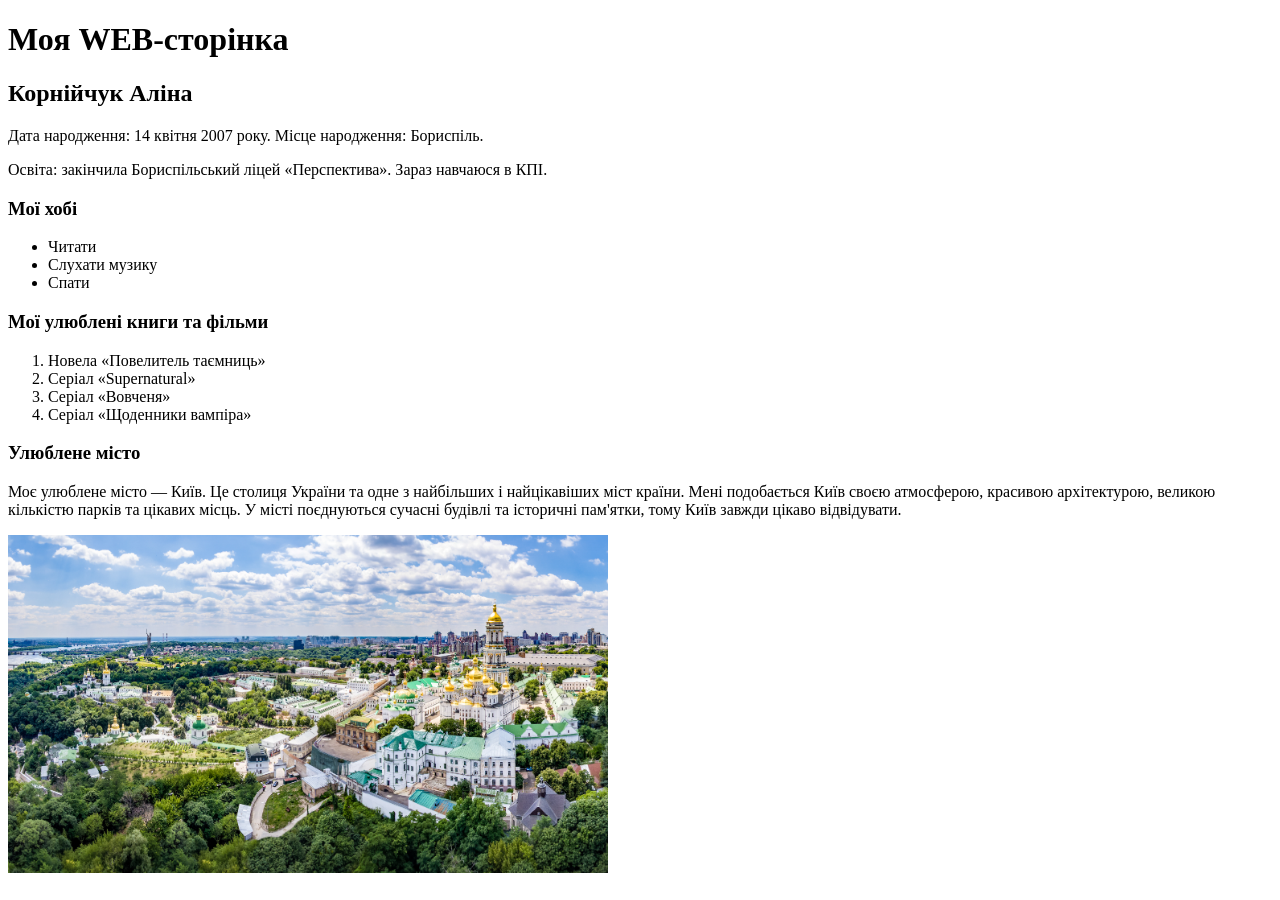
<file: index.html>
<!DOCTYPE html>
<html lang="uk">
<head>
    <meta charset="UTF-8">

    <meta name="keywords" content="Корнійчук Аліна, ІА-44, HTML, лабораторна робота">
    <meta name="description" content="Особиста WEB-сторінка Корнійчук Аліни, студентки групи ІА-44">

    <title>Корнійчук Аліна, ІА-44, Лабораторна робота №1, варіант 9</title>
</head>

<body>

    <h1>Моя WEB-сторінка</h1>

    <h2>Корнійчук Аліна</h2>

    <p>
        Дата народження: 14 квітня 2007 року.
        Місце народження: Бориспіль.
    </p>

    <p>
        Освіта: закінчила Бориспільський ліцей «Перспектива».
        Зараз навчаюся в КПІ.
    </p>

    <h3>Мої хобі</h3>

    <ul>
        <li>Читати</li>
        <li>Слухати музику</li>
        <li>Спати</li>
    </ul>

    <h3>Мої улюблені книги та фільми</h3>

    <ol>
        <li>Новела «Повелитель таємниць»</li>
        <li>Серіал «Supernatural»</li>
        <li>Серіал «Вовченя»</li>
        <li>Серіал «Щоденники вампіра»</li>
    </ol>

    <h3>Улюблене місто</h3>

    <p>
        Моє улюблене місто — Київ. Це столиця України та одне з найбільших
        і найцікавіших міст країни. Мені подобається Київ своєю атмосферою,
        красивою архітектурою, великою кількістю парків та цікавих місць.
        У місті поєднуються сучасні будівлі та історичні пам'ятки, тому
        Київ завжди цікаво відвідувати.
    </p>

    <img src="Kyiv.jpg" alt="Київ" width="600">



</body>
</html>
</file>
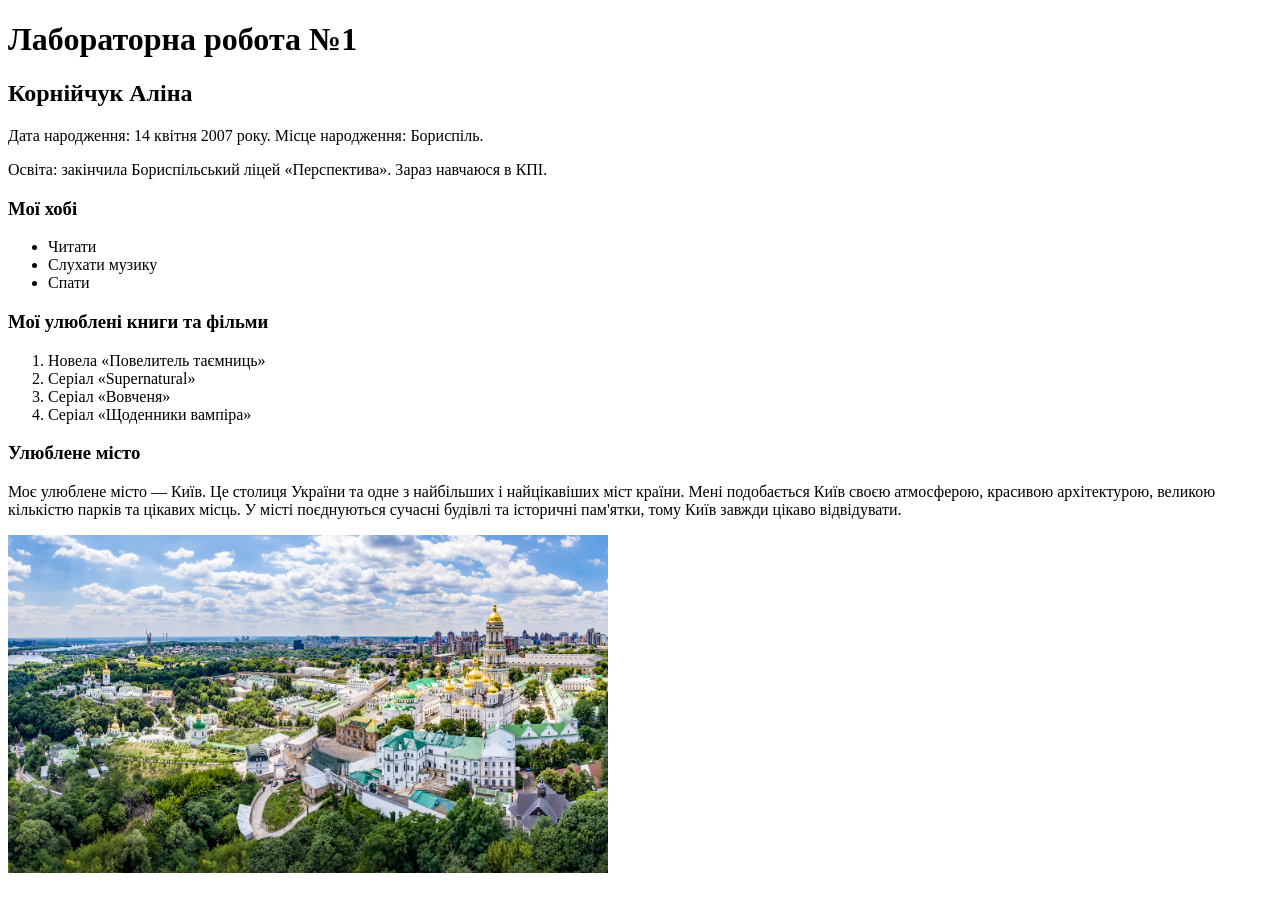
<file: lab1/index.html>
<!DOCTYPE html>
<html lang="uk">
<head>
    <meta charset="UTF-8">

    <meta name="keywords" content="Корнійчук Аліна, ІА-44, HTML, лабораторна робота">
    <meta name="description" content="Особиста WEB-сторінка Корнійчук Аліни, студентки групи ІА-44">

    <title>Корнійчук Аліна, ІА-44, Лабораторна робота №1</title>
</head>

<body>

    <h1>Лабораторна робота №1</h1>

    <h2>Корнійчук Аліна</h2>

    <p>
        Дата народження: 14 квітня 2007 року.
        Місце народження: Бориспіль.
    </p>

    <p>
        Освіта: закінчила Бориспільський ліцей «Перспектива».
        Зараз навчаюся в КПІ.
    </p>

    <h3>Мої хобі</h3>

    <ul>
        <li>Читати</li>
        <li>Слухати музику</li>
        <li>Спати</li>
    </ul>

    <h3>Мої улюблені книги та фільми</h3>

    <ol>
        <li>Новела «Повелитель таємниць»</li>
        <li>Серіал «Supernatural»</li>
        <li>Серіал «Вовченя»</li>
        <li>Серіал «Щоденники вампіра»</li>
    </ol>

    <h3>Улюблене місто</h3>

    <p>
        Моє улюблене місто — Київ. Це столиця України та одне з найбільших
        і найцікавіших міст країни. Мені подобається Київ своєю атмосферою,
        красивою архітектурою, великою кількістю парків та цікавих місць.
        У місті поєднуються сучасні будівлі та історичні пам'ятки, тому
        Київ завжди цікаво відвідувати.
    </p>


    <a href="https://kyivcity.gov.ua/" target="_blank">
        <img src="Kyiv.jpg" alt="Київ" width="600">
    </a>

</body>
</html>
</file>
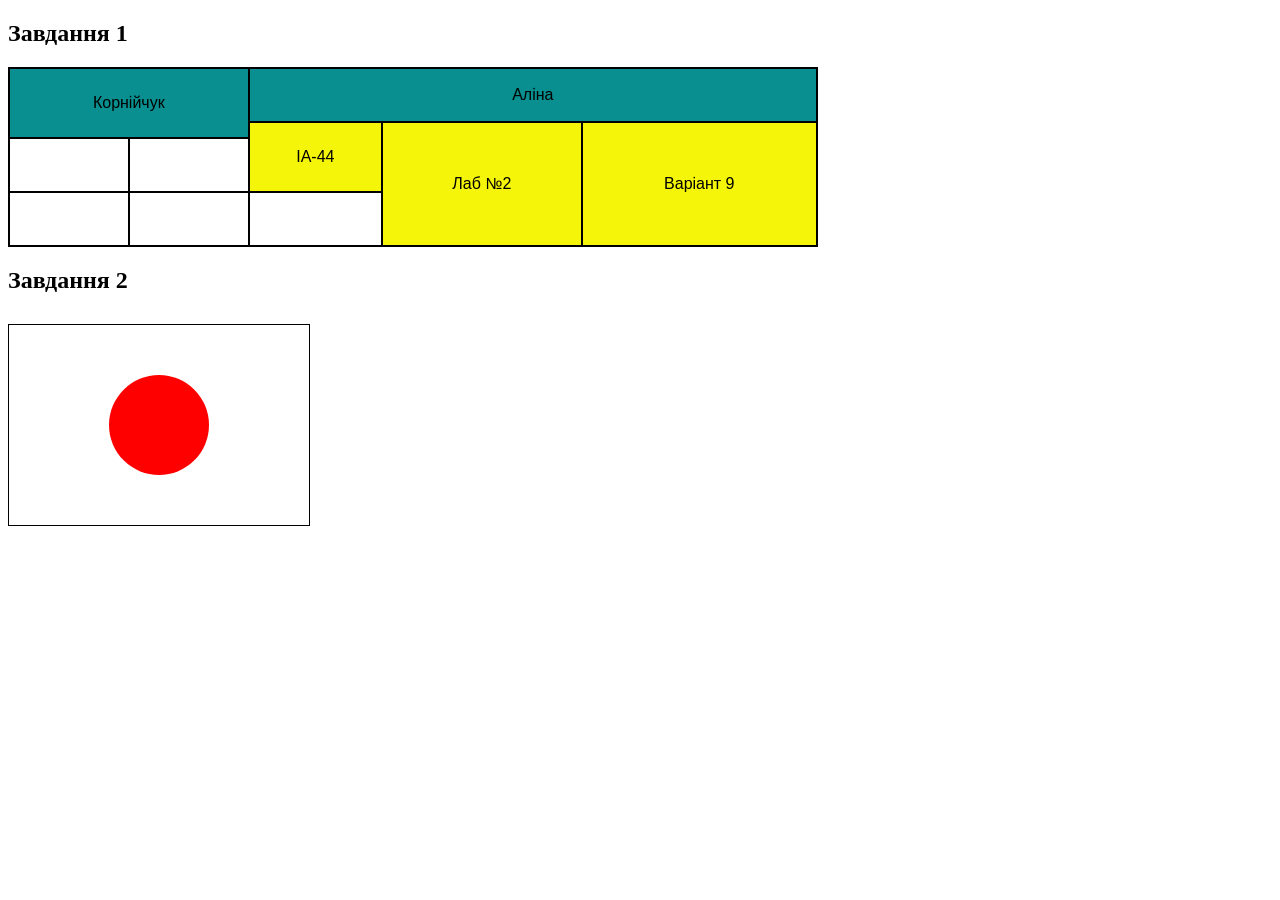
<file: lab2/index.html>
<!DOCTYPE html>
<html lang="uk">
<head>
    <meta charset="UTF-8">
    <title>Корнійчук Аліна, ІА-44, лабораторна робота №2, варіант 9</title>
    <link rel="stylesheet" href="style.css">
</head>

<body>

<h2>Завдання 1</h2>

<table class="variant-table">
    <tr class="first-row">
        <td colspan="2" rowspan="2">Корнійчук</td>
        <td colspan="3">Аліна</td>
    </tr>

    <tr class="second-row">
        <td rowspan="2">ІА-44</td>
        <td rowspan="3">Лаб №2</td>
        <td rowspan="3">Варіант 9</td>
    </tr>

    <tr>
        <td></td>
        <td></td>
    </tr>

    <tr>
        <td></td>
        <td></td>
        <td></td>
    </tr>
</table>

<h2>Завдання 2</h2>

<div class="figure">
    <div class="circle"></div>
</div>

</body>
</html>
</file>
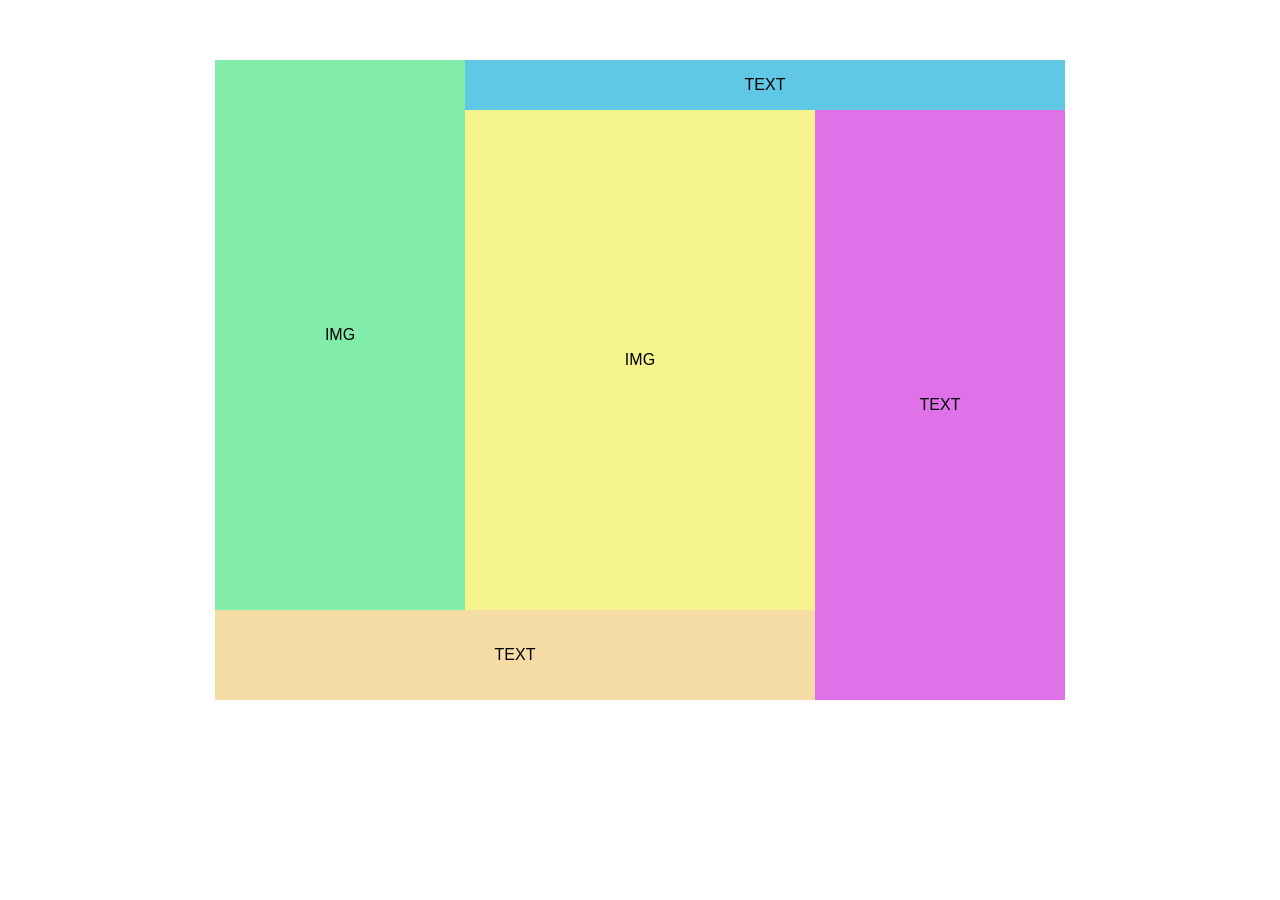
<file: lab3/index.html>
<!DOCTYPE html>
<html lang="uk">
<head>
    <meta charset="UTF-8">
    <title>Корнійчук Аліна, ІА-44, лабораторна робота №3, варіант 9</title>
    <link rel="stylesheet" href="flex.css">
</head>

<body>

<div class="container">

    <div class="green">
        IMG
    </div>

    <div class="right">

        <div class="blue">
            TEXT
        </div>

        <div class="yellow">
            IMG
        </div>

        <div class="purple">
            TEXT
        </div>

    </div>

    <div class="bottom">
        TEXT
    </div>

</div>

</body>
</html>
</file>
<file: lab2/style.css>
.variant-table {
    font-family: sans-serif;
    width: 810px;
    height: 180px;
    border-collapse: collapse;
}

.variant-table td {
    border: 2px solid black;
    height: 50px;
    text-align: center;
}


.first-row {
    background-color: #098f8f;
}


.second-row {
    background-color: #f5f509;
}

.first-row:hover {
    background-color: #f5f509;
}

.second-row:hover {
    background-color: #098f8f;
}



.figure {
    position: relative;
    width: 300px;
    height: 200px;
    border: 1px solid black;
    margin-top: 30px;
    background-color: white;
}

.circle {
    position: absolute;
    width: 100px;
    height: 100px;
    background-color: red;
    border-radius: 50%;
    left: 100px;
    top: 50px;
}
</file>
<file: lab3/flex.css>
* {
    box-sizing: border-box;
}

body {
    margin: 0;
    font-family: Arial, sans-serif;
}

.container {
    position: relative;

    width: 70%;
    max-width: 850px;
    aspect-ratio: 850 / 640;

    margin: 60px auto;

    display: flex;
    flex-wrap: wrap;
}

/* ЗЕЛЕНИЙ */
.green {
    width: 29.41%;
    height: 85.94%;

    background-color: #82edaa;

    display: flex;
    justify-content: center;
    align-items: center;
}

/* ПРАВА ЧАСТИНА */
.right {
    width: 70.59%;
    height: 100%;

    display: flex;
    flex-wrap: wrap;
}

/* СИНІЙ */
.blue {
    width: 100%;
    height: 7.81%;

    background-color: #5ec8e5;

    display: flex;
    justify-content: center;
    align-items: center;
}

/* ЖОВТИЙ */
.yellow {
    width: 58.33%;
    height: 78.125%;

    background-color: #f4f38c;

    display: flex;
    justify-content: center;
    align-items: center;
}

/* ФІОЛЕТОВИЙ */
.purple {
    width: 41.67%;
    height: 92.19%;

    background-color: #df72e8;

    display: flex;
    justify-content: center;
    align-items: center;
}

/* БЕЖЕВИЙ */
.bottom {
    position: absolute;

    left: 0;
    bottom: 0;

    width: 70.59%;
    height: 14.06%;

    background-color: #f5dca4;

    display: flex;
    justify-content: center;
    align-items: center;
}
</file>
